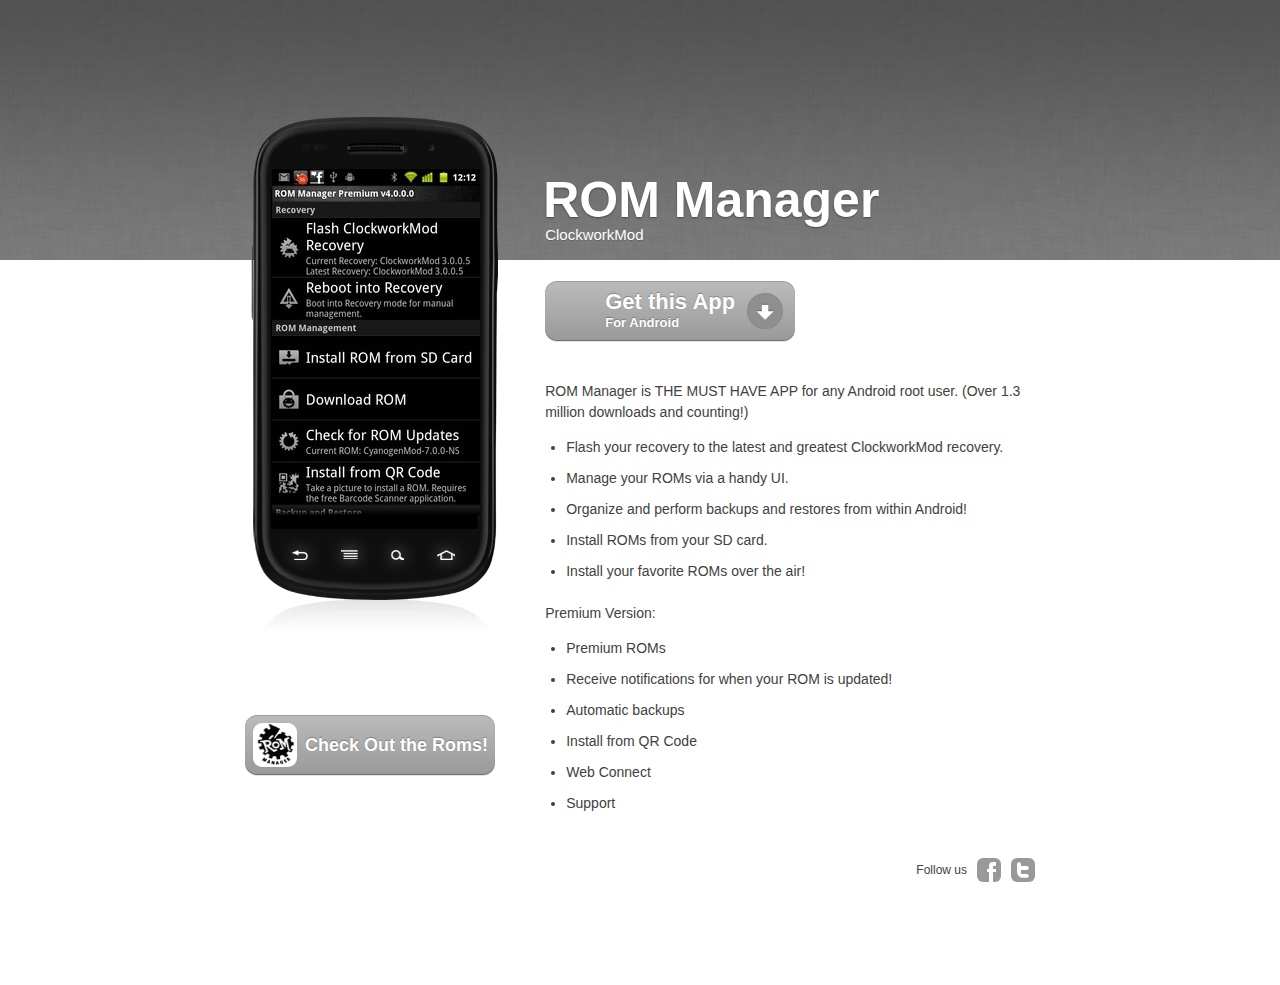
<file: index.html>
<!DOCTYPE html>
<html>
<head>
<meta http-equiv="content-type" content="text/html; charset=UTF-8">
<title>ROM Manager</title>
<meta name="description" content="">
<link rel="icon" type="image/png" href="http://d2rfichhc2fb9n.cloudfront.net/image/1/resize@w=48,h=48;output@png/adn-user-assets/assets/app/45/50/00/4550000000000000.jpg">
<link rel="stylesheet" href="rommanager_files/NLwyMQfUcvJLT1r70P2u22ptNy0_g.css" type="text/css" class="ac-css-mondrian">
<style type="text/css" media="screen" class="theme-bundle-override">
.wrapper .app-name h1,.wrapper .app-name h2 {
  font-family: Helvetica;
}
.wrapper .header {
  background-color: #414141;
}
.wrapper .app-description a,.wrapper .app-whats-new a,.wrapper .footer a {
  color: #333;
}

.wrapper {
  font-family: Helvetica;
  color: #414141;
}

.wrapper .app-name h1,.wrapper .app-name h2,.wrapper .app-name h2 a {
  color: #FFF;
}

.wrapper .app-video {
  display: none;
}
.wrapper .app-description,.wrapper .app-whats-new {
  font-size: 14px;
}
.wrapper .app-price-tag {
  background-color: #78A24F;
}
.wrapper .app-name h1 {
  font-size: 50px;
}
.app-icon {
  background-image: url(http://d2rfichhc2fb9n.cloudfront.net/image/1/resize@w=82,h=82;output@png/adn-user-assets/assets/app/45/50/00/4550000000000000.jpg);
  -moz-box-shadow: none;
  -webkit-box-shadow: none;
}
.app-download-app-icon {
  background-image: url(http://d2rfichhc2fb9n.cloudfront.net/image/1/resize@w=44,h=44;output@png/adn-user-assets/assets/app/45/50/00/4550000000000000.jpg);
  -moz-box-shadow: none;
  -webkit-box-shadow: none;
}
.toRomList {
  background-image: url(64.png);
  -moz-box-shadow: none;
  -webkit-box-shadow: none;
}

.app-icon-share {
  background-image: url(http://d2rfichhc2fb9n.cloudfront.net/image/1/resize@w=44,h=44;output@png/adn-user-assets/assets/app/45/50/00/4550000000000000.jpg);
  -moz-box-shadow: none;
  -webkit-box-shadow: none;
}
.module-app_logo {
  display: none;
}

</style>
<script type="text/javascript">
var page_context = {
    "is_authenticated": false,
    "timestamp": 1310670860000,
    "is_staff": false,
    "app_id": 434,
    "readyView": ["enable_sharing_widget", "enable_carousel", "forms"]
};
</script>
</head>
<body>
  <div class="wrapper" data-dirty="false">
    <div class="header wrapper-color">
      <div class="app-info-box inner">
        <div class="app-name"><h1 class=" ">ROM Manager</h1>
          <div class="app-dev-homepage ">
            <h2><a href="https://market.android.com/developer?pub=ClockworkMod">ClockworkMod</a>
            </h2>
          </div>
        </div>
      </div>
    </div>
    <div class="body inner clearfix">
      <div class="right-column">
        <div class="app-download-link-wrapper clearfix">
          <div class="btnx">
            <a class="show_available_platforms show_app_icon medium light" target="_blank" href="https://market.android.com/details?id=com.koushikdutta.rommanager.license&referrer=app.net,1,EjgxfDEzMTA2NzA4NjB8dXVGTUppSDR4OUdCU1NDaXFSMzlDeEpmUVlJS3pzQnlENnJhUE5wQ0s2axojY29tLmtvdXNoaWtkdXR0YS5yb21tYW5hZ2VyLmxpY2Vuc2VQp-SC05Im;3YGmzps5BOj5R-kT47YpWr3-wR4">
              <span class="app-download-app-icon "></span>
              <span class="app-download-text" style="width:134px">
                <span class="top-line-text">Get this App</span>
                <span class="bottom-line-text">For Android</span>
              </span>
              <span class="app-download-icon"></span>
            </a>
          </div>
        </div>
        <div class="app-description-container">
          <div class="app-description">
            <p>ROM Manager is THE MUST HAVE APP for any Android root user. (Over 1.3 million downloads and counting!)</p>
            <p></p>
            <p></p>
            <p></p>
            <p></p>
            <ul>
              <p></p>
              <p></p>
              <li>Flash your recovery to the latest and greatest ClockworkMod recovery.</li>
              <p></p>
              <p></p>
              <li>Manage your ROMs via a handy UI.</li>
              <p></p>
              <p></p>
              <li>Organize and perform backups and restores from within Android!</li>
              <p></p>
              <p></p>
              <li>Install ROMs from your SD card.</li>
              <p></p>
              <p></p>
              <li>Install your favorite ROMs over the air!</li>
              <p></p>
              <p></p>
            </ul>
            <p></p>
            <p></p>
            <p></p>
            <p>Premium Version:</p>
            <p></p>
            <p></p>
            <ul>
              <p></p>
              <p></p>
              <li>Premium ROMs</li>
              <p></p>
              <p></p>
              <li>Receive notifications for when your ROM is updated!</li>
              <p></p>
              <p></p>
              <li>Automatic backups</li>
              <p></p>
              <p></p>
              <li>Install from QR Code</li>
              <p></p>
              <p></p>
              <li>Web Connect</li>
              <p></p>
              <p></p>
              <li>Support</li>
              <p></p>
              <p></p>
            </ul>
            <p></p>
          </div>
        </div>
      </div>
      <div class="app-screenshots left-column">
        <div class="screenshot-carousel android-nexus_s-portrait clearfix">
          <div class="carousel-inner clearfix">
            <div class="picture-holder mask clearfix ui-carousel ui-carousel-horizontal ui-carousel-items-auto ui-carousel-rows-1" style="width:208px;height:347px;overflow:hidden;">
              <ul style="width: 1248px; left: -208px;" class="clearfix mask">
                <li class="ui-carousel-cloned">
                  <img src="rommanager_files/screen1.jpg" height="346px" width="208px">
                </li>
                <li>
                  <img src="rommanager_files/screen2.jpg" height="346px" width="208px">
                </li>
                <li>
                  <img src="rommanager_files/screen3.jpg" height="346px" width="208px">
                </li>
                <li>
                  <img src="rommanager_files/screen1.jpg" height="346px" width="208px">
                </li>
                <li class="ui-carousel-cloned">
                  <img src="rommanager_files/screen2.jpg" height="346px" width="208px">
                </li>
                <li class="ui-carousel-cloned">
                  <img src="rommanager_files/screen3.jpg" height="346px" width="208px">
                </li>
              </ul>
            </div>
          </div>
        </div>
        <div class="app-icon"></div>
        <div class="btnx">
          <a class="show_available_platforms show_app_icon medium light" target="_blank" href="rommanager.html">
            <span class="toRomList app-download-app-icon "></span>
            <span class="app-download-text"><br>
              <span class="bottom-line-text" style="font-size:18px;width:200px">Check Out the Roms!</span>
            </span>
          </a>
        </div>
      </div>
      <div class="right-column">
          <div class="app-external-links ">
            <ul>
              <li class="follow-us">Follow us</li>
              <li class="app-facebook-badge  "><a href="http://app.net/redirect?dest=facebook&amp;app_id=434" target="_blank">clockworkmod</a>
              </li>
              <li class="app-twitter-badge  ">
                <a href="http://app.net/redirect?dest=twitter&amp;app_id=434" target="_blank">@clockworkmod</a>
              </li>
            </ul>
          </div>
          <div class="app-sharing clearfix"></div>
      </div>
    </div>
  </div>


</div>

<script type="text/javascript" src="rommanager_files/jquery.js"></script>
<script type="text/javascript" src="rommanager_files/jquery-ui.js"></script>
<script type="text/javascript" src="rommanager_files/UShSeV1fC1c96zwZdDIn9Meuats_g.js"></script>
</body>
</html>
</file>
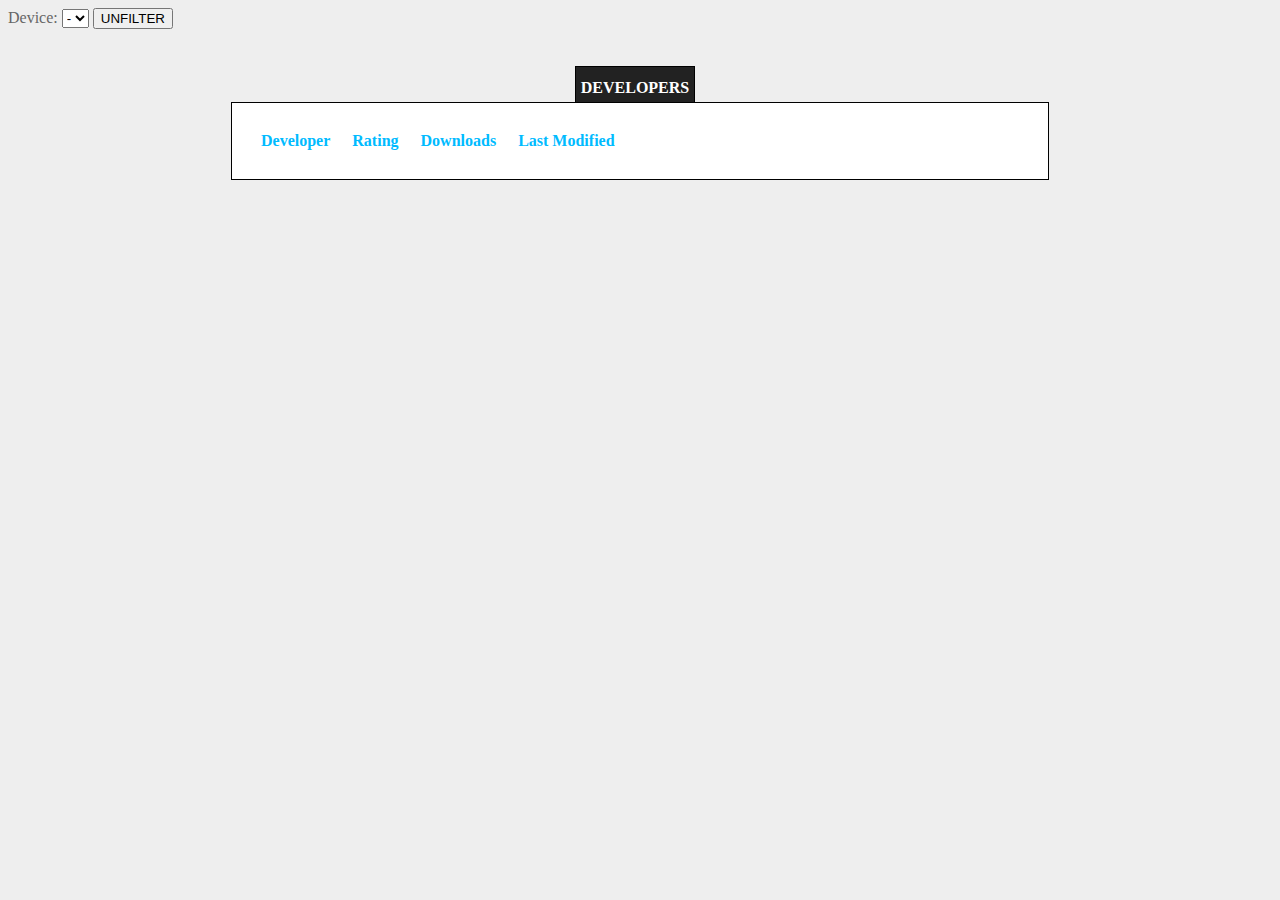
<file: ajaxtest.html>
<html>
<head>
    <title>Roms</title>
    <link rel="stylesheet" type="text/css" href="pagestyle.css" />
    <script src="jquery-1.6.1.min.js" type="text/javascript"></script>
    <script src="jscript2.js" type="text/javascript"></script>
    <script src="sorttable.js" type="text/javascript"></script>
    <!-- jRating -->
    <link rel="stylesheet" href="jRating.jquery.css" type="text/css" />
    <script type="text/javascript" src="jRating.jquery.js"></script>
    
</head>
   

<body>
    Device: <select class = "filter" id = "filter"><option value ="-">-</option></select>
    <input type="button" value = "UNFILTER" class = "allButton">
    
    <ul id = "tabs">
        <li><a id = "devTab" class = "tabItem">DEVELOPERS</a></li>
    </ul>
    
    <div class = "tabContent developers" id = "devListing">
        <table id="devlist" class = "sortable">
            <tr>
                <th><strong><a href="#developers">Developer</a></strong></th>
                <th><strong><a href="#developers">Rating</a></strong></th>
                <th class="sorttable_numeric"><strong><a href="#developers">Downloads</a></strong></th>
                <th><strong><a href="#developers">Last Modified</a></strong></th>
            </tr>
        </table>
    </div>
    
    <div class = "newTab"></div>
</body>
</html>
</file>
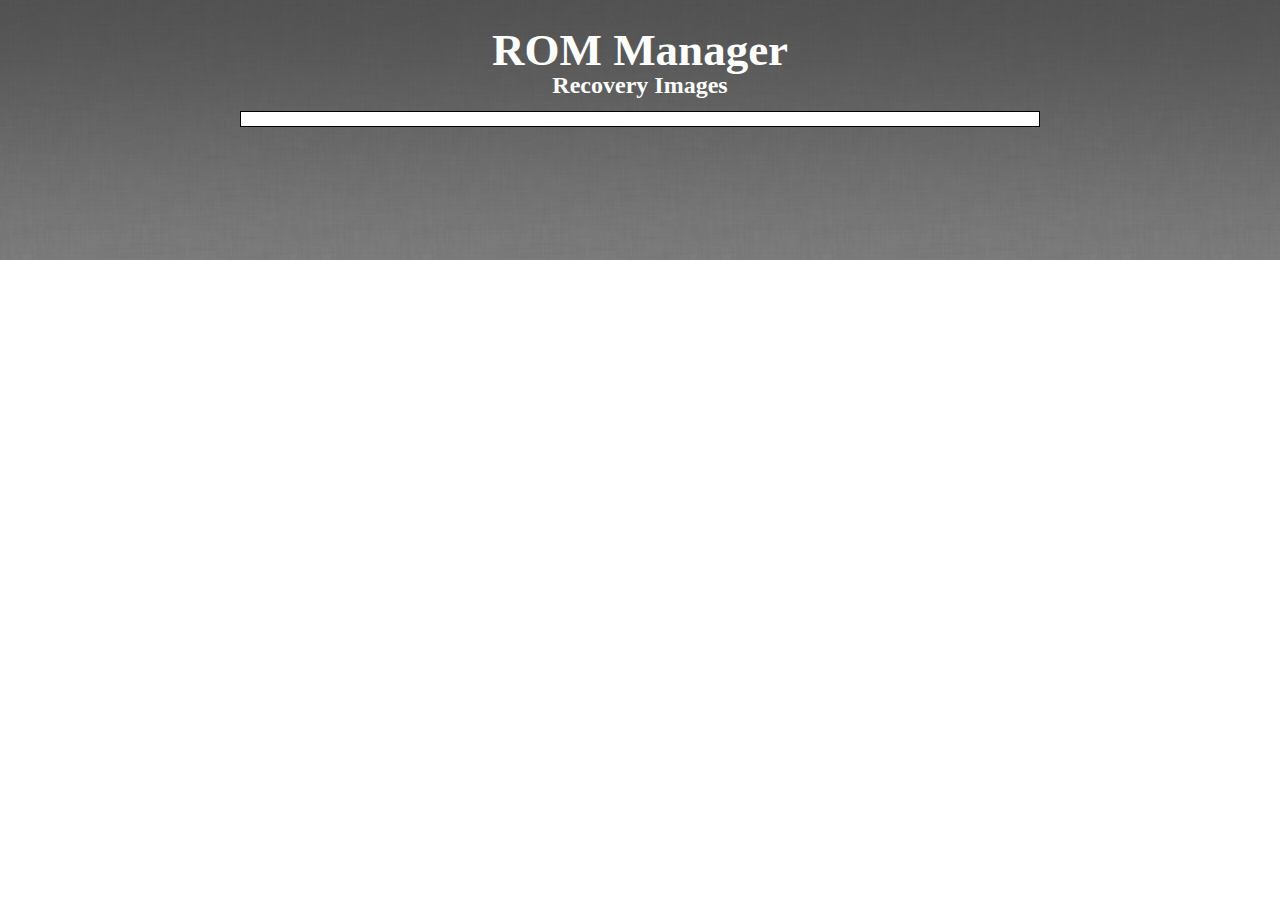
<file: recovery_images.html>
<html>
  <head>
    <title>ROM Manager</title>

    <link rel="stylesheet" href="rommanager_files/NLwyMQfUcvJLT1r70P2u22ptNy0_g.css" type="text/css" class="ac-css-mondrian">
    <style type="text/css" media="screen" class="theme-bundle-override">
    .wrapper .app-name h1,.wrapper .app-name h2 {
      font-family: Helvetica;
    }
    .wrapper .header {
      background-color: #414141;
    }
    .wrapper .app-description a,.wrapper .app-whats-new a,.wrapper .footer a {
      color: #333;
    }

    .wrapper {
      font-family: Helvetica;
      color: #414141;
    }

    .wrapper .app-name h1,.wrapper .app-name h2,.wrapper .app-name h2 a {
      color: #FFF;
    }

    .wrapper .app-video {
      display: none;
    }
    .wrapper .app-description,.wrapper .app-whats-new {
      font-size: 14px;
    }
    .wrapper .app-price-tag {
      background-color: #78A24F;
    }
    .wrapper .app-name h1 {
      font-size: 50px;
    }
    .module-app_logo {
      display: none;
    }

    </style>

    <link rel="stylesheet" type="text/css" href="newstyle.css" />
    <script src="jquery-1.6.1.min.js" type="text/javascript"></script>
    <script src="https://raw.github.com/koush/ROMManagerManifest/gh-pages/sprintf.js" type="text/javascript"></script>
    <script src="https://raw.github.com/koush/ROMManagerManifest/gh-pages/rommanager.js" type="text/javascript"></script>

  </head>
  <body>
    <div class="header wrapper-color">
      <br><br>
      <center>
        <span style="color:#FFF;">
          <span style="font-size:45px;">
            <strong>ROM Manager</strong>
          </span>
          <br>
          <span style="font-size:24px;">
            <strong>Recovery Images</strong>
          </span>
          <br><br>
        </span>
      </center>
      <div class="containAll">
      <div class = "tabContent rommanagermanifest"></div>
      </div>
    </div>
  </body>
</html>
</file>
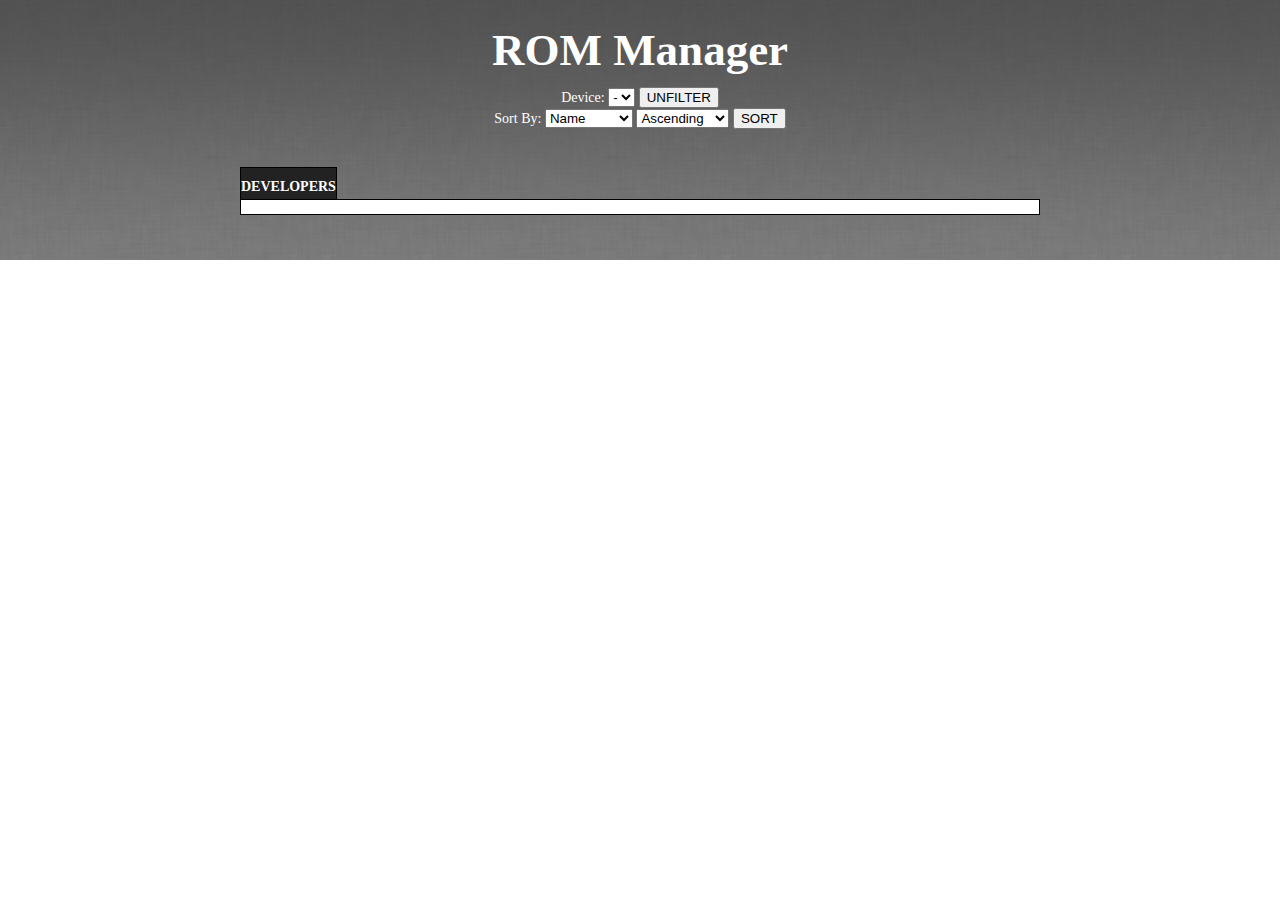
<file: rommanager.html>
<html>
  <head>
    <title>ROM Manager</title>

    <link rel="stylesheet" href="rommanager_files/NLwyMQfUcvJLT1r70P2u22ptNy0_g.css" type="text/css" class="ac-css-mondrian">
    <style type="text/css" media="screen" class="theme-bundle-override">
    .wrapper .app-name h1,.wrapper .app-name h2 {
      font-family: Helvetica;
    }
    .wrapper .header {
      background-color: #414141;
    }
    .wrapper .app-description a,.wrapper .app-whats-new a,.wrapper .footer a {
      color: #333;
    }

    .wrapper {
      font-family: Helvetica;
      color: #414141;
    }

    .wrapper .app-name h1,.wrapper .app-name h2,.wrapper .app-name h2 a {
      color: #FFF;
    }

    .wrapper .app-video {
      display: none;
    }
    .wrapper .app-description,.wrapper .app-whats-new {
      font-size: 14px;
    }
    .wrapper .app-price-tag {
      background-color: #78A24F;
    }
    .wrapper .app-name h1 {
      font-size: 50px;
    }
    .app-icon {
      background-image: url(http://d2rfichhc2fb9n.cloudfront.net/image/1/resize@w=82,h=82;output@png/adn-user-assets/assets/app/45/50/00/4550000000000000.jpg);
      -moz-box-shadow: none;
      -webkit-box-shadow: none;
    }
    .app-download-app-icon {
      background-image: url(http://d2rfichhc2fb9n.cloudfront.net/image/1/resize@w=44,h=44;output@png/adn-user-assets/assets/app/45/50/00/4550000000000000.jpg);
      -moz-box-shadow: none;
      -webkit-box-shadow: none;
    }
    .app-icon-share {
      background-image: url(http://d2rfichhc2fb9n.cloudfront.net/image/1/resize@w=44,h=44;output@png/adn-user-assets/assets/app/45/50/00/4550000000000000.jpg);
      -moz-box-shadow: none;
      -webkit-box-shadow: none;
    }
    .module-app_logo {
      display: none;
    }

    </style>

    <link rel="stylesheet" type="text/css" href="newstyle.css" />
    <script src="jquery-1.6.1.min.js" type="text/javascript"></script>
    <script src="jscript.js" type="text/javascript"></script>
    <!-- jRating -->
    <link rel="stylesheet" href="jRating.jquery.css" type="text/css" />
    <script type="text/javascript" src="jRating.jquery.js"></script>
  </head>
  <body>
    <div class="header wrapper-color">
      <br><br>
      <center>
        <span style="color:#FFF;">
          <span style="font-size:45px;">
            <strong>ROM Manager</strong>
          </span>
          <br><br>
          Device: 
          <select class = "filter" id = "filter">
            <option value ="-">-</option>
          </select>
          <input type="button" value = "UNFILTER" class = "allButton">
          <br>
          Sort By:
          <select class = "sorty" id = "sorty">
              <option value ="name">Name</option>
              <option value ="rating">Rating</option>
              <option value ="downloads">Downloads</option>
              <option value ="date">Updated</option>
          </select>
          <select class = "sorty" id = "updown">
              <option value ="0">Ascending</option>
              <option value ="1">Descending</option>
          </select>
          <input type="button" value = "SORT" class = "sortButton">
        </span>
      </center>
      <div class="containAll">
        <ul id = "tabs">
          <li><a id = "devTab" class = "tabItem" href="#developers">DEVELOPERS</a></li>
        </ul>

        <div class = "tabContent developers" id = "devListing"></div>
        <div class = "newTab"></div>
        </div>
      </div>

  </body>
</html>
</file>
<file: rommanager_files/NLwyMQfUcvJLT1r70P2u22ptNy0_g.css>
html, body, div, span, object, iframe, h1, h2, h3, h4, h5, h6, p, blockquote, pre, a, abbr, acronym, address, code, sup, del, dfn, em, img, q, dl, dt, dd, ol, ul, li, fieldset, form, label, legend, table, caption, tbody, tfoot, thead, tr, th{
    border: 0 none;
    font-family: inherit;
    font-size: 100%;
    font-style: inherit;
    font-weight: inherit;
    margin: 0;
    padding: 0;
    vertical-align: baseline;
}



article,aside,details,figcaption,figure,footer,header,hgroup,menu,nav,section {
display: block
}
body {
line-height: 1;
font-size: 14px
}
ol,ul {
list-style: none
}
blockquote,q {
quotes: none
}
blockquote:before,blockquote:after,q:before,q:after {
content: '';
content: none
}
table {
border-collapse: collapse;
border-spacing: 0
}
.ui-helper-hidden {
display: none
}
.ui-helper-hidden-accessible {
position: absolute !important;
clip: rect(1px 1px 1px 1px);
clip: rect(1px, 1px, 1px, 1px)
}
.ui-helper-reset {
margin: 0;
padding: 0;
border: 0;
outline: 0;
line-height: 1.3;
text-decoration: none;
font-size: 100%;
list-style: none
}
.ui-helper-clearfix:after {
content: ".";
display: block;
height: 0;
clear: both;
visibility: hidden
}
.ui-helper-clearfix {
display: inline-block
}
* html .ui-helper-clearfix {
height: 1%
}
.ui-helper-clearfix {
display: block
}
.ui-helper-zfix {
width: 100%;
height: 100%;
top: 0;
left: 0;
position: absolute;
opacity: 0;
filter: Alpha(Opacity=0)
}
.ui-state-disabled {
cursor: default !important
}
.ui-icon {
display: block;
text-indent: -99999px;
overflow: hidden;
background-repeat: no-repeat
}
.ui-widget-overlay {
position: absolute;
top: 0;
left: 0;
width: 100%;
height: 100%
}
.ui-widget {
font-size: 1.1em
}
.ui-widget .ui-widget {
font-size: 1em
}
.ui-widget input,.ui-widget select,.ui-widget textarea,.ui-widget button {
font-size: 1em
}

.ui-state-highlight a,.ui-widget-content .ui-state-highlight a,.ui-widget-header .ui-state-highlight a {
color: #363636
}

.ui-state-error a,.ui-widget-content .ui-state-error a,.ui-widget-header .ui-state-error a {
color: #ffffff
}
.ui-state-error-text,.ui-widget-content .ui-state-error-text,.ui-widget-header .ui-state-error-text {
color: #ffffff
}
.ui-priority-primary,.ui-widget-content .ui-priority-primary,.ui-widget-header .ui-priority-primary {
font-weight: bold
}
.ui-priority-secondary,.ui-widget-content .ui-priority-secondary,.ui-widget-header .ui-priority-secondary {
opacity: .7;
filter: Alpha(Opacity=70);
font-weight: normal
}
.ui-state-disabled,.ui-widget-content .ui-state-disabled,.ui-widget-header .ui-state-disabled {
opacity: .35;
filter: Alpha(Opacity=35);
background-image: none
}

.ui-icon-carat-1-n {
background-position: 0 0
}
.ui-icon-carat-1-ne {
background-position: -16px 0
}
.ui-icon-carat-1-e {
background-position: -32px 0
}
.ui-icon-carat-1-se {
background-position: -48px 0
}
.ui-icon-carat-1-s {
background-position: -64px 0
}
.ui-icon-carat-1-sw {
background-position: -80px 0
}
.ui-icon-carat-1-w {
background-position: -96px 0
}
.ui-icon-carat-1-nw {
background-position: -112px 0
}
.ui-icon-carat-2-n-s {
background-position: -128px 0
}
.ui-icon-carat-2-e-w {
background-position: -144px 0
}
.ui-icon-triangle-1-n {
background-position: 0 -16px
}
.ui-icon-triangle-1-ne {
background-position: -16px -16px
}
.ui-icon-triangle-1-e {
background-position: -32px -16px
}
.ui-icon-triangle-1-se {
background-position: -48px -16px
}
.ui-icon-triangle-1-s {
background-position: -64px -16px
}
.ui-icon-triangle-1-sw {
background-position: -80px -16px
}
.ui-icon-triangle-1-w {
background-position: -96px -16px
}
.ui-icon-triangle-1-nw {
background-position: -112px -16px
}
.ui-icon-triangle-2-n-s {
background-position: -128px -16px
}
.ui-icon-triangle-2-e-w {
background-position: -144px -16px
}
.ui-icon-arrow-1-n {
background-position: 0 -32px
}
.ui-icon-arrow-1-ne {
background-position: -16px -32px
}
.ui-icon-arrow-1-e {
background-position: -32px -32px
}
.ui-icon-arrow-1-se {
background-position: -48px -32px
}
.ui-icon-arrow-1-s {
background-position: -64px -32px
}
.ui-icon-arrow-1-sw {
background-position: -80px -32px
}
.ui-icon-arrow-1-w {
background-position: -96px -32px
}
.ui-icon-arrow-1-nw {
background-position: -112px -32px
}
.ui-icon-arrow-2-n-s {
background-position: -128px -32px
}
.ui-icon-arrow-2-ne-sw {
background-position: -144px -32px
}
.ui-icon-arrow-2-e-w {
background-position: -160px -32px
}
.ui-icon-arrow-2-se-nw {
background-position: -176px -32px
}
.ui-icon-arrowstop-1-n {
background-position: -192px -32px
}
.ui-icon-arrowstop-1-e {
background-position: -208px -32px
}
.ui-icon-arrowstop-1-s {
background-position: -224px -32px
}
.ui-icon-arrowstop-1-w {
background-position: -240px -32px
}
.ui-icon-arrowthick-1-n {
background-position: 0 -48px
}
.ui-icon-arrowthick-1-ne {
background-position: -16px -48px
}
.ui-icon-arrowthick-1-e {
background-position: -32px -48px
}
.ui-icon-arrowthick-1-se {
background-position: -48px -48px
}
.ui-icon-arrowthick-1-s {
background-position: -64px -48px
}
.ui-icon-arrowthick-1-sw {
background-position: -80px -48px
}
.ui-icon-arrowthick-1-w {
background-position: -96px -48px
}
.ui-icon-arrowthick-1-nw {
background-position: -112px -48px
}
.ui-icon-arrowthick-2-n-s {
background-position: -128px -48px
}
.ui-icon-arrowthick-2-ne-sw {
background-position: -144px -48px
}
.ui-icon-arrowthick-2-e-w {
background-position: -160px -48px
}
.ui-icon-arrowthick-2-se-nw {
background-position: -176px -48px
}
.ui-icon-arrowthickstop-1-n {
background-position: -192px -48px
}
.ui-icon-arrowthickstop-1-e {
background-position: -208px -48px
}
.ui-icon-arrowthickstop-1-s {
background-position: -224px -48px
}
.ui-icon-arrowthickstop-1-w {
background-position: -240px -48px
}
.ui-icon-arrowreturnthick-1-w {
background-position: 0 -64px
}
.ui-icon-arrowreturnthick-1-n {
background-position: -16px -64px
}
.ui-icon-arrowreturnthick-1-e {
background-position: -32px -64px
}
.ui-icon-arrowreturnthick-1-s {
background-position: -48px -64px
}
.ui-icon-arrowreturn-1-w {
background-position: -64px -64px
}
.ui-icon-arrowreturn-1-n {
background-position: -80px -64px
}
.ui-icon-arrowreturn-1-e {
background-position: -96px -64px
}
.ui-icon-arrowreturn-1-s {
background-position: -112px -64px
}
.ui-icon-arrowrefresh-1-w {
background-position: -128px -64px
}
.ui-icon-arrowrefresh-1-n {
background-position: -144px -64px
}
.ui-icon-arrowrefresh-1-e {
background-position: -160px -64px
}
.ui-icon-arrowrefresh-1-s {
background-position: -176px -64px
}
.ui-icon-arrow-4 {
background-position: 0 -80px
}
.ui-icon-arrow-4-diag {
background-position: -16px -80px
}
.ui-icon-extlink {
background-position: -32px -80px
}
.ui-icon-newwin {
background-position: -48px -80px
}
.ui-icon-refresh {
background-position: -64px -80px
}
.ui-icon-shuffle {
background-position: -80px -80px
}
.ui-icon-transfer-e-w {
background-position: -96px -80px
}
.ui-icon-transferthick-e-w {
background-position: -112px -80px
}
.ui-icon-folder-collapsed {
background-position: 0 -96px
}
.ui-icon-folder-open {
background-position: -16px -96px
}
.ui-icon-document {
background-position: -32px -96px
}
.ui-icon-document-b {
background-position: -48px -96px
}
.ui-icon-note {
background-position: -64px -96px
}
.ui-icon-mail-closed {
background-position: -80px -96px
}
.ui-icon-mail-open {
background-position: -96px -96px
}
.ui-icon-suitcase {
background-position: -112px -96px
}
.ui-icon-comment {
background-position: -128px -96px
}
.ui-icon-person {
background-position: -144px -96px
}
.ui-icon-print {
background-position: -160px -96px
}
.ui-icon-trash {
background-position: -176px -96px
}
.ui-icon-locked {
background-position: -192px -96px
}
.ui-icon-unlocked {
background-position: -208px -96px
}
.ui-icon-bookmark {
background-position: -224px -96px
}
.ui-icon-tag {
background-position: -240px -96px
}
.ui-icon-home {
background-position: 0 -112px
}
.ui-icon-flag {
background-position: -16px -112px
}
.ui-icon-calendar {
background-position: -32px -112px
}
.ui-icon-cart {
background-position: -48px -112px
}
.ui-icon-pencil {
background-position: -64px -112px
}
.ui-icon-clock {
background-position: -80px -112px
}
.ui-icon-disk {
background-position: -96px -112px
}
.ui-icon-calculator {
background-position: -112px -112px
}
.ui-icon-zoomin {
background-position: -128px -112px
}
.ui-icon-zoomout {
background-position: -144px -112px
}
.ui-icon-search {
background-position: -160px -112px
}
.ui-icon-wrench {
background-position: -176px -112px
}
.ui-icon-gear {
background-position: -192px -112px
}
.ui-icon-heart {
background-position: -208px -112px
}
.ui-icon-star {
background-position: -224px -112px
}
.ui-icon-link {
background-position: -240px -112px
}
.ui-icon-cancel {
background-position: 0 -128px
}
.ui-icon-plus {
background-position: -16px -128px
}
.ui-icon-plusthick {
background-position: -32px -128px
}
.ui-icon-minus {
background-position: -48px -128px
}
.ui-icon-minusthick {
background-position: -64px -128px
}
.ui-icon-close {
background-position: -80px -128px
}
.ui-icon-closethick {
background-position: -96px -128px
}
.ui-icon-key {
background-position: -112px -128px
}
.ui-icon-lightbulb {
background-position: -128px -128px
}
.ui-icon-scissors {
background-position: -144px -128px
}
.ui-icon-clipboard {
background-position: -160px -128px
}
.ui-icon-copy {
background-position: -176px -128px
}
.ui-icon-contact {
background-position: -192px -128px
}
.ui-icon-image {
background-position: -208px -128px
}
.ui-icon-video {
background-position: -224px -128px
}
.ui-icon-script {
background-position: -240px -128px
}
.ui-icon-alert {
background-position: 0 -144px
}
.ui-icon-info {
background-position: -16px -144px
}
.ui-icon-notice {
background-position: -32px -144px
}
.ui-icon-help {
background-position: -48px -144px
}
.ui-icon-check {
background-position: -64px -144px
}
.ui-icon-bullet {
background-position: -80px -144px
}
.ui-icon-radio-off {
background-position: -96px -144px
}
.ui-icon-radio-on {
background-position: -112px -144px
}
.ui-icon-pin-w {
background-position: -128px -144px
}
.ui-icon-pin-s {
background-position: -144px -144px
}
.ui-icon-play {
background-position: 0 -160px
}
.ui-icon-pause {
background-position: -16px -160px
}
.ui-icon-seek-next {
background-position: -32px -160px
}
.ui-icon-seek-prev {
background-position: -48px -160px
}
.ui-icon-seek-end {
background-position: -64px -160px
}
.ui-icon-seek-start {
background-position: -80px -160px
}
.ui-icon-seek-first {
background-position: -80px -160px
}
.ui-icon-stop {
background-position: -96px -160px
}
.ui-icon-eject {
background-position: -112px -160px
}
.ui-icon-volume-off {
background-position: -128px -160px
}
.ui-icon-volume-on {
background-position: -144px -160px
}
.ui-icon-power {
background-position: 0 -176px
}
.ui-icon-signal-diag {
background-position: -16px -176px
}
.ui-icon-signal {
background-position: -32px -176px
}
.ui-icon-battery-0 {
background-position: -48px -176px
}
.ui-icon-battery-1 {
background-position: -64px -176px
}
.ui-icon-battery-2 {
background-position: -80px -176px
}
.ui-icon-battery-3 {
background-position: -96px -176px
}
.ui-icon-circle-plus {
background-position: 0 -192px
}
.ui-icon-circle-minus {
background-position: -16px -192px
}
.ui-icon-circle-close {
background-position: -32px -192px
}
.ui-icon-circle-triangle-e {
background-position: -48px -192px
}
.ui-icon-circle-triangle-s {
background-position: -64px -192px
}
.ui-icon-circle-triangle-w {
background-position: -80px -192px
}
.ui-icon-circle-triangle-n {
background-position: -96px -192px
}
.ui-icon-circle-arrow-e {
background-position: -112px -192px
}
.ui-icon-circle-arrow-s {
background-position: -128px -192px
}
.ui-icon-circle-arrow-w {
background-position: -144px -192px
}
.ui-icon-circle-arrow-n {
background-position: -160px -192px
}
.ui-icon-circle-zoomin {
background-position: -176px -192px
}
.ui-icon-circle-zoomout {
background-position: -192px -192px
}
.ui-icon-circle-check {
background-position: -208px -192px
}
.ui-icon-circlesmall-plus {
background-position: 0 -208px
}
.ui-icon-circlesmall-minus {
background-position: -16px -208px
}
.ui-icon-circlesmall-close {
background-position: -32px -208px
}
.ui-icon-squaresmall-plus {
background-position: -48px -208px
}
.ui-icon-squaresmall-minus {
background-position: -64px -208px
}
.ui-icon-squaresmall-close {
background-position: -80px -208px
}
.ui-icon-grip-dotted-vertical {
background-position: 0 -224px
}
.ui-icon-grip-dotted-horizontal {
background-position: -16px -224px
}
.ui-icon-grip-solid-vertical {
background-position: -32px -224px
}
.ui-icon-grip-solid-horizontal {
background-position: -48px -224px
}
.ui-icon-gripsmall-diagonal-se {
background-position: -64px -224px
}
.ui-icon-grip-diagonal-se {
background-position: -80px -224px
}
.ui-widget-overlay {
background: #000;
opacity: .80;
filter: Alpha(Opacity=80)
}

.ui-resizable {
position: relative
}
.ui-resizable-handle {
position: absolute;
font-size: 0.1px;
z-index: 99999;
display: block
}
.ui-resizable-disabled .ui-resizable-handle,.ui-resizable-autohide .ui-resizable-handle {
display: none
}
.ui-resizable-n {
cursor: n-resize;
height: 7px;
width: 100%;
top: -5px;
left: 0
}
.ui-resizable-s {
cursor: s-resize;
height: 7px;
width: 100%;
bottom: -5px;
left: 0
}
.ui-resizable-e {
cursor: e-resize;
width: 7px;
right: -5px;
top: 0;
height: 100%
}
.ui-resizable-w {
cursor: w-resize;
width: 7px;
left: -5px;
top: 0;
height: 100%
}
.ui-resizable-se {
cursor: se-resize;
width: 12px;
height: 12px;
right: 1px;
bottom: 1px
}
.ui-resizable-sw {
cursor: sw-resize;
width: 9px;
height: 9px;
left: -5px;
bottom: -5px
}
.ui-resizable-nw {
cursor: nw-resize;
width: 9px;
height: 9px;
left: -5px;
top: -5px
}
.ui-resizable-ne {
cursor: ne-resize;
width: 9px;
height: 9px;
right: -5px;
top: -5px
}
.ui-selectable-helper {
position: absolute;
z-index: 100;
border: 1px dotted black
}
.ui-accordion {
width: 100%
}
.ui-accordion .ui-accordion-header {
cursor: pointer;
position: relative;
margin-top: 1px;
zoom: 1
}
.ui-accordion .ui-accordion-li-fix {
display: inline
}
.ui-accordion .ui-accordion-header-active {
border-bottom: 0 !important
}
.ui-accordion .ui-accordion-header a {
display: block;
font-size: 1em;
padding: .5em .5em .5em .7em
}
.ui-accordion-icons .ui-accordion-header a {
padding-left: 2.2em
}
.ui-accordion .ui-accordion-header .ui-icon {
position: absolute;
left: .5em;
top: 50%;
margin-top: -8px
}
.ui-accordion .ui-accordion-content {
padding: 1em 2.2em;
border-top: 0;
margin-top: -2px;
position: relative;
top: 1px;
margin-bottom: 2px;
overflow: auto;
display: none;
zoom: 1
}
.ui-accordion .ui-accordion-content-active {
display: block
}
.ui-autocomplete {
position: absolute;
cursor: default
}
* html .ui-autocomplete {
width: 1px
}
.ui-menu {
list-style: none;
padding: 2px;
margin: 0;
display: block;
float: left
}
.ui-menu .ui-menu {
margin-top: -3px
}
.ui-menu .ui-menu-item {
margin: 0;
padding: 0;
zoom: 1;
float: left;
clear: left;
width: 100%
}
.ui-menu .ui-menu-item a {
text-decoration: none;
display: block;
padding: .2em .4em;
line-height: 1.5;
zoom: 1
}
.ui-menu .ui-menu-item a.ui-state-hover,.ui-menu .ui-menu-item a.ui-state-active {
font-weight: normal;
margin: -1px
}
.ui-button {
display: inline-block;
position: relative;
padding: 0;
margin-right: .1em;
text-decoration: none !important;
cursor: pointer;
text-align: center;
zoom: 1;
overflow: visible
}
.ui-button-icon-only {
width: 2.2em
}
button.ui-button-icon-only {
width: 2.4em
}
.ui-button-icons-only {
width: 3.4em
}
button.ui-button-icons-only {
width: 3.7em
}
.ui-button .ui-button-text {
display: block;
line-height: 1.4
}
.ui-button-text-only .ui-button-text {
padding: .4em 1em
}
.ui-button-icon-only .ui-button-text,.ui-button-icons-only .ui-button-text {
padding: .4em;
text-indent: -9999999px
}
.ui-button-text-icon-primary .ui-button-text,.ui-button-text-icons .ui-button-text {
padding: .4em 1em .4em 2.1em
}
.ui-button-text-icon-secondary .ui-button-text,.ui-button-text-icons .ui-button-text {
padding: .4em 2.1em .4em 1em
}
.ui-button-text-icons .ui-button-text {
padding-left: 2.1em;
padding-right: 2.1em
}
input.ui-button {
padding: .4em 1em
}
.ui-button-icon-only .ui-icon,.ui-button-text-icon-primary .ui-icon,.ui-button-text-icon-secondary .ui-icon,.ui-button-text-icons .ui-icon,.ui-button-icons-only .ui-icon {
position: absolute;
top: 50%;
margin-top: -8px
}
.ui-button-icon-only .ui-icon {
left: 50%;
margin-left: -8px
}
.ui-button-text-icon-primary .ui-button-icon-primary,.ui-button-text-icons .ui-button-icon-primary,.ui-button-icons-only .ui-button-icon-primary {
left: .5em
}
.ui-button-text-icon-secondary .ui-button-icon-secondary,.ui-button-text-icons .ui-button-icon-secondary,.ui-button-icons-only .ui-button-icon-secondary {
right: .5em
}
.ui-button-text-icons .ui-button-icon-secondary,.ui-button-icons-only .ui-button-icon-secondary {
right: .5em
}
.ui-buttonset {
margin-right: 7px
}
.ui-buttonset .ui-button {
margin-left: 0;
margin-right: -0.3em
}
button.ui-button::-moz-focus-inner {
border: 0;
padding: 0
}
.ui-dialog {
position: absolute;
width: 600px;
overflow: hidden;
padding: .5em;
background-color: rgba(0, 0, 0, 0.2);
-webkit-border-radius: 6px;
-moz-border-radius: 6px;
-o-border-radius: 6px;
-ms-border-radius: 6px;
-khtml-border-radius: 6px;
border-radius: 6px
}
.ui-dialog .ui-dialog-titlebar {
padding: 0.7em 0.7em 0.4em;
position: relative;
text-shadow: 0 1px #e0e0e0;
font-family: "Helvetica Neue", Helvetica, Arial, sans-serif;
-moz-box-shadow: inset 0 1px 0 #dddddd, inset 0 -1px 0 #adadad, 0 1px 0 rgba(100, 100, 100, 0.1);
-webkit-box-shadow: inset 0 1px 0 #dddddd, inset 0 -1px 0 #adadad, 0 1px 0 rgba(100, 100, 100, 0.1);
background-color: #ddd;
background-image: -webkit-gradient(linear, 0% 0%, 0% 100%, color-stop(0%, #eeeeee), color-stop(100%, #cccccc));
background-image: -moz-linear-gradient(top, #eeeeee 0%, #cccccc 100%);
background-image: linear-gradient(top, #eeeeee 0%, #cccccc 100%);
-webkit-border-top-left-radius: 6px;
-webkit-border-top-right-radius: 6px;
-moz-border-radius-topleft: 6px;
-moz-border-radius-topright: 6px;
-o-border-radius-topleft: 6px;
-o-border-radius-topright: 6px;
-ms-border-radius-topleft: 6px;
-ms-border-radius-topright: 6px;
-khtml-border-radius-topleft: 6px;
-khtml-border-radius-topright: 6px;
border-top-left-radius: 6px;
border-top-right-radius: 6px
}
.ui-dialog .ui-dialog-title {
float: left;
margin: .1em 16px .1em 0
}
.ui-dialog .ui-dialog-titlebar-close {
position: absolute;
right: .3em;
top: 50%;
width: 19px;
margin: -10px 0 0 0;
padding: 1px;
height: 18px
}
.ui-dialog .ui-dialog-content {
position: relative;
border: 0;
padding: .5em 1em;
background: #fff;
overflow: auto;
zoom: 1;
-webkit-border-bottom-left-radius: 12px;
-webkit-border-bottom-right-radius: 12px;
-moz-border-radius-bottomleft: 12px;
-moz-border-radius-bottomright: 12px;
-o-border-radius-bottomleft: 12px;
-o-border-radius-bottomright: 12px;
-ms-border-radius-bottomleft: 12px;
-ms-border-radius-bottomright: 12px;
-khtml-border-radius-bottomleft: 12px;
-khtml-border-radius-bottomright: 12px;
border-bottom-left-radius: 12px;
border-bottom-right-radius: 12px
}
.ui-dialog .ui-dialog-buttonpane {
text-align: left;
border-width: 1px 0 0 0;
background-image: none;
margin: .5em 0 0 0;
padding: .3em 1em .5em .4em
}
.ui-dialog .ui-dialog-buttonpane .ui-dialog-buttonset {
float: right
}
.ui-dialog .ui-dialog-buttonpane button {
margin: .5em .4em .5em 0;
cursor: pointer
}
.ui-dialog .ui-resizable-se {
width: 14px;
height: 14px;
right: 3px;
bottom: 3px
}
.ui-draggable .ui-dialog-titlebar {
cursor: move
}
.ui-slider {
position: relative;
text-align: left
}
.ui-slider .ui-slider-handle {
position: absolute;
z-index: 2;
width: 1.2em;
height: 1.2em;
cursor: default
}
.ui-slider .ui-slider-range {
position: absolute;
z-index: 1;
font-size: .7em;
display: block;
border: 0;
background-position: 0 0
}
.ui-slider-horizontal {
height: .8em
}
.ui-slider-horizontal .ui-slider-handle {
top: -0.3em;
margin-left: -0.6em
}
.ui-slider-horizontal .ui-slider-range {
top: 0;
height: 100%
}
.ui-slider-horizontal .ui-slider-range-min {
left: 0
}
.ui-slider-horizontal .ui-slider-range-max {
right: 0
}
.ui-slider-vertical {
width: .8em;
height: 100px
}
.ui-slider-vertical .ui-slider-handle {
left: -0.3em;
margin-left: 0;
margin-bottom: -0.6em
}
.ui-slider-vertical .ui-slider-range {
left: 0;
width: 100%
}
.ui-slider-vertical .ui-slider-range-min {
bottom: 0
}
.ui-slider-vertical .ui-slider-range-max {
top: 0
}
.ui-tabs {
position: relative;
padding: .2em;
zoom: 1
}
.ui-tabs .ui-tabs-nav {
margin: 0;
padding: .2em .2em 0
}
.ui-tabs .ui-tabs-nav li {
list-style: none;
float: left;
position: relative;
top: 1px;
margin: 0 .2em 1px 0;
border-bottom: 0 !important;
padding: 0;
white-space: nowrap
}
.ui-tabs .ui-tabs-nav li a {
float: left;
padding: .5em 1em;
text-decoration: none
}
.ui-tabs .ui-tabs-nav li.ui-tabs-selected {
margin-bottom: 0;
padding-bottom: 1px
}
.ui-tabs .ui-tabs-nav li.ui-tabs-selected a,.ui-tabs .ui-tabs-nav li.ui-state-disabled a,.ui-tabs .ui-tabs-nav li.ui-state-processing a {
cursor: text
}
.ui-tabs .ui-tabs-nav li a,.ui-tabs.ui-tabs-collapsible .ui-tabs-nav li.ui-tabs-selected a {
cursor: pointer
}
.ui-tabs .ui-tabs-hide {
display: none !important
}
.ui-datepicker {
width: 17em;
padding: .2em .2em 0;
display: none
}
.ui-datepicker .ui-datepicker-header {
position: relative;
padding: .2em 0
}
.ui-datepicker .ui-datepicker-prev,.ui-datepicker .ui-datepicker-next {
position: absolute;
top: 2px;
width: 1.8em;
height: 1.8em
}
.ui-datepicker .ui-datepicker-prev-hover,.ui-datepicker .ui-datepicker-next-hover {
top: 1px
}
.ui-datepicker .ui-datepicker-prev {
left: 2px
}
.ui-datepicker .ui-datepicker-next {
right: 2px
}
.ui-datepicker .ui-datepicker-prev-hover {
left: 1px
}
.ui-datepicker .ui-datepicker-next-hover {
right: 1px
}
.ui-datepicker .ui-datepicker-prev span,.ui-datepicker .ui-datepicker-next span {
display: block;
position: absolute;
left: 50%;
margin-left: -8px;
top: 50%;
margin-top: -8px
}
.ui-datepicker .ui-datepicker-title {
margin: 0 2.3em;
line-height: 1.8em;
text-align: center
}
.ui-datepicker .ui-datepicker-title select {
font-size: 1em;
margin: 1px 0
}
.ui-datepicker select.ui-datepicker-month-year {
width: 100%
}
.ui-datepicker select.ui-datepicker-month,.ui-datepicker select.ui-datepicker-year {
width: 49%
}
.ui-datepicker table {
width: 100%;
font-size: .9em;
border-collapse: collapse;
margin: 0 0 .4em
}
.ui-datepicker th {
padding: .7em .3em;
text-align: center;
font-weight: bold;
border: 0
}
.ui-datepicker td {
border: 0;
padding: 1px
}
.ui-datepicker td span,.ui-datepicker td a {
display: block;
padding: .2em;
text-align: right;
text-decoration: none
}
.ui-datepicker .ui-datepicker-buttonpane {
background-image: none;
margin: .7em 0 0 0;
padding: 0 .2em;
border-left: 0;
border-right: 0;
border-bottom: 0
}
.ui-datepicker .ui-datepicker-buttonpane button {
float: right;
margin: .5em .2em .4em;
cursor: pointer;
padding: .2em .6em .3em .6em;
width: auto;
overflow: visible
}
.ui-datepicker .ui-datepicker-buttonpane button.ui-datepicker-current {
float: left
}
.ui-datepicker.ui-datepicker-multi {
width: auto
}
.ui-datepicker-multi .ui-datepicker-group {
float: left
}
.ui-datepicker-multi .ui-datepicker-group table {
width: 95%;
margin: 0 auto .4em
}
.ui-datepicker-multi-2 .ui-datepicker-group {
width: 50%
}
.ui-datepicker-multi-3 .ui-datepicker-group {
width: 33.3%
}
.ui-datepicker-multi-4 .ui-datepicker-group {
width: 25%
}
.ui-datepicker-multi .ui-datepicker-group-last .ui-datepicker-header {
border-left-width: 0
}
.ui-datepicker-multi .ui-datepicker-group-middle .ui-datepicker-header {
border-left-width: 0
}
.ui-datepicker-multi .ui-datepicker-buttonpane {
clear: left
}
.ui-datepicker-row-break {
clear: both;
width: 100%
}
.ui-datepicker-rtl {
direction: rtl
}
.ui-datepicker-rtl .ui-datepicker-prev {
right: 2px;
left: auto
}
.ui-datepicker-rtl .ui-datepicker-next {
left: 2px;
right: auto
}
.ui-datepicker-rtl .ui-datepicker-prev:hover {
right: 1px;
left: auto
}
.ui-datepicker-rtl .ui-datepicker-next:hover {
left: 1px;
right: auto
}
.ui-datepicker-rtl .ui-datepicker-buttonpane {
clear: right
}
.ui-datepicker-rtl .ui-datepicker-buttonpane button {
float: left
}
.ui-datepicker-rtl .ui-datepicker-buttonpane button.ui-datepicker-current {
float: right
}
.ui-datepicker-rtl .ui-datepicker-group {
float: right
}
.ui-datepicker-rtl .ui-datepicker-group-last .ui-datepicker-header {
border-right-width: 0;
border-left-width: 1px
}
.ui-datepicker-rtl .ui-datepicker-group-middle .ui-datepicker-header {
border-right-width: 0;
border-left-width: 1px
}
.ui-datepicker-cover {
display: none;display/**/:block;
position: absolute;
z-index: -1;
filter: mask();
top: -4px;
left: -4px;
width: 200px;
height: 200px
}
.ui-progressbar {
height: 2em;
text-align: left
}
.ui-progressbar .ui-progressbar-value {
margin: -1px;
height: 100%
}
.yui3-g {
letter-spacing: -0.31em;*letter-spacing:normal;
word-spacing: -0.43em
}
.yui3-u,.yui3-u-1,.yui3-u-1-2,.yui3-u-1-3,.yui3-u-2-3,.yui3-u-1-4,.yui3-u-3-4,.yui3-u-1-5,.yui3-u-2-5,.yui3-u-3-5,.yui3-u-4-5,.yui3-u-1-6,.yui3-u-5-6,.yui3-u-1-8,.yui3-u-3-8,.yui3-u-5-8,.yui3-u-7-8,.yui3-u-1-12,.yui3-u-5-12,.yui3-u-7-12,.yui3-u-11-12,.yui3-u-1-24,.yui3-u-5-24,.yui3-u-7-24,.yui3-u-11-24,.yui3-u-13-24,.yui3-u-17-24,.yui3-u-19-24,.yui3-u-23-24 {
display: inline-block;
zoom: 1;*display:inline;
letter-spacing: normal;
word-spacing: normal;
vertical-align: top
}
.yui3-u-1 {
display: block
}
.yui3-u-1-2 {
width: 50%
}
.yui3-u-1-3 {
width: 33.33333%
}
.yui3-u-2-3 {
width: 66.66666%
}
.yui3-u-1-4 {
width: 25%
}
.yui3-u-3-4 {
width: 75%
}
.yui3-u-1-5 {
width: 20%
}
.yui3-u-2-5 {
width: 40%
}
.yui3-u-3-5 {
width: 60%
}
.yui3-u-4-5 {
width: 80%
}
.yui3-u-1-6 {
width: 16.656%
}
.yui3-u-5-6 {
width: 83.33%
}
.yui3-u-1-8 {
width: 12.5%
}
.yui3-u-3-8 {
width: 37.5%
}
.yui3-u-5-8 {
width: 62.5%
}
.yui3-u-7-8 {
width: 87.5%
}
.yui3-u-1-12 {
width: 8.3333%
}
.yui3-u-5-12 {
width: 41.6666%
}
.yui3-u-7-12 {
width: 58.3333%
}
.yui3-u-11-12 {
width: 91.6666%
}
.yui3-u-1-24 {
width: 4.1666%
}
.yui3-u-5-24 {
width: 20.8333%
}
.yui3-u-7-24 {
width: 29.1666%
}
.yui3-u-11-24 {
width: 45.8333%
}
.yui3-u-13-24 {
width: 54.1666%
}
.yui3-u-17-24 {
width: 70.8333%
}
.yui3-u-19-24 {
width: 79.1666%
}
.yui3-u-23-24 {
width: 95.8333%
}
.btnx,.btnx body,.btnx a,.btnx span,.btnx div {
padding: 0;
margin: 0
}
.btnx .app-download-link {
position: relative
}
.btnx .small .app-download-link {
width: 170px;
height: 56px;
display: block;
float: right;
clear: none
}
.btnx .small {
display: inline-block;
text-decoration: none;
width: 188px;
padding: 6px;
height: 24px;
-webkit-border-radius: 6px;
-moz-border-radius: 6px;
-o-border-radius: 6px;
-ms-border-radius: 6px;
-khtml-border-radius: 6px;
border-radius: 6px
}
.btnx .small .app-download-app-icon {
height: 24px;
width: 24px;
margin-right: 2px;
display: block;
float: left;
clear: none;
-moz-background-size: 24px 24px;
-webkit-background-size: 24px 24px;
background-size: 24px 24px;
background-position: center center;
-webkit-border-radius: 6px;
-moz-border-radius: 6px;
-o-border-radius: 6px;
-ms-border-radius: 6px;
-khtml-border-radius: 6px;
border-radius: 6px;
overflow: hidden
}
.btnx .small .app-download-text {
margin-left: 4px;
width: 134px;
height: 24px;
float: left;
clear: none;
color: inherit
}
.btnx .small .app-download-text .top-line-text {
font-size: 19px;
line-height: 24px;
display: block
}
.btnx .small .app-download-text .bottom-line-text {
display: none
}
.btnx .small .app-download-icon {
-webkit-border-radius: 36px;
-moz-border-radius: 36px;
-o-border-radius: 36px;
-ms-border-radius: 36px;
-khtml-border-radius: 36px;
border-radius: 36px;
height: 24px;
width: 24px;
margin: 0;
background-size: 60% auto;
-moz-background-size: 60% auto;
-webkit-background-size: 60% auto
}
.btnx .medium {
display: inline-block;
text-decoration: none;
width: 234px;
padding: 8px;
height: 44px;
-webkit-border-radius: 12px;
-moz-border-radius: 12px;
-o-border-radius: 12px;
-ms-border-radius: 12px;
-khtml-border-radius: 12px;
border-radius: 12px
}
.btnx .app-download-app-icon {
height: 44px;
width: 44px;
margin-right: 4px;
display: block;
float: left;
clear: none;
-moz-background-size: 44px 44px;
-webkit-background-size: 44px 44px;
background-size: 44px 44px;
background-position: center center;
-webkit-border-radius: 9px;
-moz-border-radius: 9px;
-o-border-radius: 9px;
-ms-border-radius: 9px;
-khtml-border-radius: 9px;
border-radius: 9px;
overflow: hidden
}
.btnx .medium .app-download-text {
margin-left: 4px;
}
.btnx .app-download-text {
width: 128px;
height: 44px;
float: left;
clear: none;
color: inherit
}
.btnx .medium .app-download-text .top-line-text {
font-size: 22px
}
.btnx .app-download-text .top-line-text {
margin-top: 8px;
font-size: 21px;
line-height: 26px;
display: block
}
.btnx .show_available_platforms .top-line-text,.btnx .small .top-line-text {
margin-top: 0
}
.btnx .medium .app-download-text .bottom-line-text {
font-size: 13px;
line-height: 16px;
display: block
}
.btnx .medium .app-download-text .bottom-line-text {
font-size: 13px;
line-height: 16px
}
.btnx .medium .app-download-icon {
-webkit-border-radius: 36px;
-moz-border-radius: 36px;
-o-border-radius: 36px;
-ms-border-radius: 36px;
-khtml-border-radius: 36px;
border-radius: 36px
}
.btnx .app-download-link:hover .app-download-text .top-line-text,.btnx .app-download-link:hover .app-download-text .bottom-line-text {
color: #fff
}
.btnx .app-download-icon {
display: block;
height: 36px;
width: 36px;
margin: 4px;
float: right
}
.btnx .light {
font-weight: bold;
text-shadow: 0 0px 1px rgba(0, 0, 0, 0.1), 0 -1px 1px rgba(0, 0, 0, 0.25);
font-family: "Helvetica Neue", Helvetica, Arial, sans-serif;
-webkit-box-shadow: inset 0 0 1px rgba(0, 0, 0, 0.15), inset 0 1px 0 rgba(0, 0, 0, 0.15), inset 0 -1px 0 rgba(0, 0, 0, 0.25), 0 1px 0 0 rgba(0, 0, 0, 0.1);
-moz-box-shadow: inset 0 0 1px rgba(0, 0, 0, 0.15), inset 0 1px 0 rgba(0, 0, 0, 0.15), inset 0 -1px 0 rgba(0, 0, 0, 0.25), 0 1px 0 0 rgba(0, 0, 0, 0.1);
-o-box-shadow: inset 0 0 1px rgba(0, 0, 0, 0.15), inset 0 1px 0 rgba(0, 0, 0, 0.15), inset 0 -1px 0 rgba(0, 0, 0, 0.25), 0 1px 0 0 rgba(0, 0, 0, 0.1);
box-shadow: inset 0 0 1px rgba(0, 0, 0, 0.15), inset 0 1px 0 rgba(0, 0, 0, 0.15), inset 0 -1px 0 rgba(0, 0, 0, 0.25), 0 1px 0 0 rgba(0, 0, 0, 0.1);
background-color: #aaa;
background-image: -webkit-gradient(linear, 0% 0%, 0% 100%, color-stop(0%, #bbbbbb), color-stop(100%, #999999));
background-image: -moz-linear-gradient(top, #bbbbbb 0%, #999999 100%);
background-image: linear-gradient(top, #bbbbbb 0%, #999999 100%)
}
.btnx .light:hover {
-webkit-box-shadow: inset 0 0 1px rgba(0, 0, 0, 0.25), inset 0 1px 0 rgba(0, 0, 0, 0.15), inset 0 -1px 0 rgba(0, 0, 0, 0.25);
-moz-box-shadow: inset 0 0 1px rgba(0, 0, 0, 0.25), inset 0 1px 0 rgba(0, 0, 0, 0.15), inset 0 -1px 0 rgba(0, 0, 0, 0.25);
-o-box-shadow: inset 0 0 1px rgba(0, 0, 0, 0.25), inset 0 1px 0 rgba(0, 0, 0, 0.15), inset 0 -1px 0 rgba(0, 0, 0, 0.25);
box-shadow: inset 0 0 1px rgba(0, 0, 0, 0.25), inset 0 1px 0 rgba(0, 0, 0, 0.15), inset 0 -1px 0 rgba(0, 0, 0, 0.25);
background-image: -webkit-gradient(linear, 0% 0%, 0% 100%, color-stop(0%, #a0a0a0), color-stop(100%, #909090));
background-image: -moz-linear-gradient(top, #a0a0a0 0%, #909090 100%);
background-image: linear-gradient(top, #a0a0a0 0%, #909090 100%)
}
.btnx .light .app-download-text .top-line-text {
color: #fff
}
.btnx .light .app-download-text .bottom-line-text {
color: #fff
}
.btnx .light:hover .app-download-text .top-line-text,.light:hover .app-download-text .bottom-line-text {
color: #fff
}
.btnx .light .app-download-icon {
-webkit-box-shadow: inset 0 0 1px rgba(0, 0, 0, 0.3);
-moz-box-shadow: inset 0 0 1px rgba(0, 0, 0, 0.3);
-o-box-shadow: inset 0 0 1px rgba(0, 0, 0, 0.3);
box-shadow: inset 0 0 1px rgba(0, 0, 0, 0.3);
background: url("dl_arrow.png") no-repeat center center #8f8f8f
}
.btnx .dark {
font-weight: bold;
text-shadow: 0 1px #444;
font-family: "Helvetica Neue", Helvetica, Arial, sans-serif;
-moz-box-shadow: inset 0 1px 0 #666666, inset 0 -1px 0 #444444, 0 1px 0 rgba(0, 0, 0, 0.1);
-webkit-box-shadow: inset 0 1px 0 #666666, inset 0 -1px 0 #444444, 0 1px 0 rgba(0, 0, 0, 0.1);
background-color: #aaa;
background-image: -webkit-gradient(linear, 0% 0%, 0% 100%, color-stop(0%, #777777), color-stop(100%, #555555));
background-image: -moz-linear-gradient(top, #777777 0%, #555555 100%);
background-image: linear-gradient(top, #777777 0%, #555555 100%)
}
.btnx .dark:hover {
-moz-box-shadow: inset 0 1px 0 #555555, inset 0 -1px 0 #333333, 0 1px 0 rgba(0, 0, 0, 0.05);
-webkit-box-shadow: inset 0 1px 0 #555555, inset 0 -1px 0 #333333, 0 1px 0 rgba(0, 0, 0, 0.05);
text-shadow: 0 1px #222;
background-image: -webkit-gradient(linear, 0% 0%, 0% 100%, color-stop(0%, #555555), color-stop(100%, #404040));
background-image: -moz-linear-gradient(top, #555555 0%, #404040 100%);
background-image: linear-gradient(top, #555555 0%, #404040 100%)
}
.btnx .dark:hover .app-download-icon {
background: url("dl_arrow.png") no-repeat center center #333333
}
.btnx .dark .app-download-text .top-line-text,.btnx .dark .app-download-text .bottom-line-text {
color: #fff
}
.btnx .dark:hover .app-download-text .top-line-text,.btnx .dark:hover .app-download-text .bottom-line-text {
color: #fff
}
.btnx .dark .app-download-icon {
-moz-box-shadow: inset 0 0 0 1px rgba(0, 0, 0, 0.3);
-webkit-box-shadow: inset 0 0 0 1px rgba(0, 0, 0, 0.3);
background: url("dl_arrow.png") no-repeat center center #444444
}
.btnx .icon_only {
background: transparent;
text-shadow: none;
border: none;
-moz-box-shadow: none;
-webkit-box-shadow: none;
padding: 0;
margin: 0;
width: 44px;
height: 44px;
-webkit-border-radius: 0;
-moz-border-radius: 0;
-o-border-radius: 0;
-ms-border-radius: 0;
-khtml-border-radius: 0;
border-radius: 0
}
.btnx .icon_only:hover {
background: transparent;
-moz-box-shadow: none;
-webkit-box-shadow: none
}
.btnx .app-price-tag {
background-color: #669949;
padding: 7px 9px 7px 7px;
font-size: 18px;
height: 21px;
margin-top: 13px;
display: block;
float: left;
clear: none;
left: 250px;
position: absolute;
top: 0px;
-webkit-border-top-left-radius: 0;
-webkit-border-top-right-radius: 6px;
-moz-border-radius-topleft: 0;
-moz-border-radius-topright: 6px;
-o-border-radius-topleft: 0;
-o-border-radius-topright: 6px;
-ms-border-radius-topleft: 0;
-ms-border-radius-topright: 6px;
-khtml-border-radius-topleft: 0;
-khtml-border-radius-topright: 6px;
border-top-left-radius: 0;
border-top-right-radius: 6px;
-webkit-border-bottom-left-radius: 0;
-webkit-border-bottom-right-radius: 6px;
-moz-border-radius-bottomleft: 0;
-moz-border-radius-bottomright: 6px;
-o-border-radius-bottomleft: 0;
-o-border-radius-bottomright: 6px;
-ms-border-radius-bottomleft: 0;
-ms-border-radius-bottomright: 6px;
-khtml-border-radius-bottomleft: 0;
-khtml-border-radius-bottomright: 6px;
border-bottom-left-radius: 0;
border-bottom-right-radius: 6px
}
.btnx .app-price-text {
color: white;
text-shadow: 0 1px rgba(0, 0, 0, 0.05);
font-family: "Helvetica Neue", Helvetica, Arial, sans-serif;
font-weight: bold
}
.btnx .icon_only .app-download-text,.btnx .icon_only .app-download-icon,.btnx .small .app-price-tag,.btnx .icon_only .app-price-tag,.btnx .no-display {
display: none !important
}
.clearfix:after {
content: " ";
display: block;
clear: both;
visibility: hidden;
line-height: 0;
font-size: .001em;
height: 0
}
html[xmlns] .clearfix {
display: block
}
* html .clearfix {
height: 1%
}
body {
background-color: transparent
}
.inner {
width: 960px;
margin: 0 auto
}
.phone-col {
width: 260px;
float: left;
clear: none;
position: relative
}
.main-col {
width: 700px;
float: left;
clear: none
}
.no-display {
display: none
}
.top-menu li.last .btn {
margin-right: 0
}
.right-column {
float: right;
width: 62%
}
.left-column {
float: left;
width: 33%
}
.wrapper {
position: relative
}
.app-info-box {
height: 260px;
position: relative
}
.app-name h1 {
font-weight: bold;
font-size: 50px;
line-height: 60px;
height: 60px;
width: 420px;
display: block;
font-family: "Helvetica Neue", Helvetica, Arial, sans-serif
}
.app-name h2 {
font-family: "Helvetica Neue", Helvetica, Arial, sans-serif
}
.app-name h1.app-logo {
text-indent: -9999px;
background-repeat: no-repeat;
background-position: left top;
overflow: hidden
}
.app-name h1.app-logo.app-no-dev-homepage {
background-position: left 10px
}
.app-dev-home-page {
font-family: "Helvetica Neue", Helvetica, Arial, sans-serif
}
.app-whats-new h3 {
font-weight: bold;
font-size: 1.3em;
margin-top: 20px;
margin-bottom: 10px
}
.app-description p,.app-whats-new p {
margin-bottom: 10px;
word-wrap: break-word
}
.app-description p a:hover,.app-whats-new p a:hover {
opacity: .8
}
.app-screenshots img {
float: right
}
.app-screenshots {
margin-top: -50px;
position: relative
}
.app-screenshot-container {
display: block;
position: absolute;
left: auto
}
.screenshot-carousel {
float: right
}
.carousel-inner img {
border: none
}

.android-nexus_s-portrait .carousel-inner {
background: url("phone.png") no-repeat;
padding: 52px 24px 120px 27px;
width: 210px
}

.app-icon {
display: block;
width: 80px;
height: 80px;
-moz-background-size: 82px 82px;
-webkit-background-size: 82px 82px;
background-size: 82px 82px;
background-position: center center;
background-repeat: none;
-webkit-border-radius: 12px;
-moz-border-radius: 12px;
-o-border-radius: 12px;
-ms-border-radius: 12px;
-khtml-border-radius: 12px;
border-radius: 12px;
overflow: hidden;
float: left;
clear: none;
margin-right: 15px;
-webkit-box-shadow: 0 1px 2px rgba(0, 0, 0, 0.2);
-moz-box-shadow: 0 1px 2px rgba(0, 0, 0, 0.2)
}
.app-ss-wrapper {
width: 96%;
padding: 20px 0 20px 4%;
background: rgba(0, 0, 0, 0.05);
-webkit-border-radius: 6px;
-moz-border-radius: 6px;
-o-border-radius: 6px;
-ms-border-radius: 6px;
-khtml-border-radius: 6px;
border-radius: 6px;
margin-bottom: 15px;
display: none
}
.app-ss-module {
width: 29.33%;
margin-right: 4%;
height: 100px;
float: left;
clear: none;
display: block;
z-index: 1;
position: relative;
background-color: #333
}
.app-ss-hover {
display: none;
width: 100%;
height: 100px;
position: absolute;
top: 0;
left: 0;
z-index: 100
}

}
.app-video-module {
width: 100%;
display: block;
margin-top: 20px;
margin-bottom: 10px
}
.app-video-module object,.app-video-module embed,.app-video-module iframe,.app-video-module .video-replace {
width: 100%
}
.app-video-module .video-replace {
text-align: center;
background-color: #eee
}
.app-video-module .video-replace p {
padding-top: 100px;
color: #000
}
.app-sharing {
height: 20px
}
.app-sharing ul li {
margin-right: 10px;
float: left;
clear: none
}
.app-external-links {
height: 24px
}
.app-external-links ul li {
float: left;
clear: none;
margin-right: 10px
}
.app-facebook-badge a {
background: url("fb_badge.png") no-repeat 0 0
}
.app-twitter-badge a {
background: url("twitter_badge.png") no-repeat 0 0
}
.app-external-links a {
float: left;
clear: both;
color: inherit;
height: 24px;
width: 24px;
display: block;
text-indent: -9999px;
text-decoration: none;
margin-top: 0px;
font-size: 12px;
line-height: 24px;
overflow: hidden;
-webkit-border-radius: 6px;
-moz-border-radius: 6px;
-o-border-radius: 6px;
-ms-border-radius: 6px;
-khtml-border-radius: 6px;
border-radius: 6px
}
.app-external-links a:hover {
opacity: .85
}
.footer {
width: 900px;
margin: 60px auto 20px;
padding-top: 20px;
border-top: 1px solid rgba(0, 0, 0, 0.05);
text-align: center;
font-size: 13px;
font-family: "Helvetica Neue", Helvetica, Arial, sans-serif
}
.footer a {
margin: 0 20px;
text-decoration: none
}
.footer a:hover {
text-decoration: underline
}
.footer a em {
font-weight: bold
}
.sms-module {
display: inline-block;
padding: 0;
width: 250px;
text-align: left;
font-family: "Helvetica Neue", Helvetica, Arial, sans-serif
}
.sms-module form {
padding: 0;
margin: 0 0 10px
}
.sms-module input {
width: 115px;
border: 1px solid rgba(0, 0, 0, 0.25);
height: 16px;
line-height: 16px;
font-size: 13px;
padding: 4px;
margin: 0 5px 0 0;
-webkit-border-radius: 5px;
-moz-border-radius: 5px;
-o-border-radius: 5px;
-ms-border-radius: 5px;
-khtml-border-radius: 5px;
border-radius: 5px
}
.sms-module input:focus {
outline: 0
}
.sms-module button {
padding: 0;
margin: 0 0 0 5px;
width: 115px;
text-align: center;
height: 26px;
line-height: 16px;
font-size: 13px;
border: 0;
background: 0;
color: #707070;
cursor: pointer;
font-weight: bold;
border: 1px solid rgba(0, 0, 0, 0.25);
border-top: 1px solid rgba(0, 0, 0, 0.1);
display: inline-block;
float: right;
text-shadow: 0 1px #fff;
background-image: -webkit-gradient(linear, 0% 0%, 0% 100%, color-stop(0%, #fafafa), color-stop(100%, #dadada));
background-image: -moz-linear-gradient(top, #fafafa 0%, #dadada 100%);
background-image: linear-gradient(top, #fafafa 0%, #dadada 100%);
-webkit-border-radius: 5px;
-moz-border-radius: 5px;
-o-border-radius: 5px;
-ms-border-radius: 5px;
-khtml-border-radius: 5px;
border-radius: 5px
}
.sms-module button:hover {
text-shadow: 0 1px #eee;
background-image: -webkit-gradient(linear, 0% 0%, 0% 100%, color-stop(0%, #f0f0f0), color-stop(100%, #e0e0e0));
background-image: -moz-linear-gradient(top, #f0f0f0 0%, #e0e0e0 100%);
background-image: linear-gradient(top, #f0f0f0 0%, #e0e0e0 100%)
}
.sms-header {
font-size: 12px;
line-height: 40px
}
.sms-note {
color: inherit;
font-size: 9px;
line-height: 15px;
font-style: italic;
opacity: .8;
margin-top: 30px;
color: #444
}
.follow-us {
line-height: 24px;
text-align: right;
font-size: 12px;
font-family: "Helvetica Neue", Helvetica, Arial, sans-serif
}
.app-price-text {
font-family: "Helvetica Neue", Helvetica, Arial, sans-serif
}
.sms-top-header {
font-size: 14px;
font-weight: bold;
line-height: 10px;
clear: both
}
input.disabled {
background-color: #eee
}
.picture-holder {
position: relative
}
.picture-holder li {
float: left
}
.picture-holder a {
position: absolute;
top: 50%;
color: #fff;
z-index: 10;
display: none
}
.picture-holder .prev {
left: 5px
}
.picture-holder .next {
right: 5px
}
.picture-holder ul {
position: relative
}
.app-no-dev-homepage {
padding-top: 10px
}
.app-screenshot-upload .ui-state-highlight {
min-height: 150px;
border: none
}
.ui-state-default .delete-icon,.ui-state-default .warning-widget,.ui-state-default .warning-icon,.ui-state-default .image-selector {
display: none
}
#dialog .error {
color: #990E0B;
margin: 5px 0 5px 0;
padding: 5px 10px;
border: 1px solid #333;
background-image: -webkit-gradient(linear, 0% 0%, 0% 100%, color-stop(0%, #fafafa), color-stop(100%, #eaeaea));
background-image: -moz-linear-gradient(top, #fafafa 0%, #eaeaea 100%);
background-image: linear-gradient(top, #fafafa 0%, #eaeaea 100%);
-webkit-border-radius: 5px;
-moz-border-radius: 5px;
-o-border-radius: 5px;
-ms-border-radius: 5px;
-khtml-border-radius: 5px;
border-radius: 5px
}
.picture-holder .mask {
position: absolute;
bottom: 0
}
.editor-message {
margin: 0 0 -30px;
height: 30px;
padding: 0
}
.highlight-message {
text-align: center
}
.editor-save-message {
padding: 5px 0;
position: absolute;
top: 6px;
left: 290px;
margin-bottom: -20px;
margin-top: -13px;
margin-left: 175px;
z-index: 1004
}
.highlight-message span {
padding: 4px 6px;
line-height: 2;
background-color: rgba(255, 255, 255, 0.5);
box-shadow: inset 0 0 0 1px rgba(255, 255, 255, 0.6), 0 0 1px rgba(0, 0, 0, 0.3);
-moz-box-shadow: inset 0 0 0 1px rgba(255, 255, 255, 0.6), 0 0 1px rgba(0, 0, 0, 0.3);
-webkit-box-shadow: inset 0 0 0 1px rgba(255, 255, 255, 0.6), 0 0 1px rgba(0, 0, 0, 0.3);
-webkit-border-radius: 5px;
-moz-border-radius: 5px;
-o-border-radius: 5px;
-ms-border-radius: 5px;
-khtml-border-radius: 5px;
border-radius: 5px;
z-index: 1001;
top: 10px;
position: relative
}
.edit-bar-top-menu .highlight-message span {
background-color: #FFF
}
.close-message {
margin-left: 8px;
color: #111;
font-weight: bold;
text-decoration: none
}
.app-icon-share {
width: 44px;
height: 44px;
float: left;
-webkit-border-radius: 8px;
-moz-border-radius: 8px;
-o-border-radius: 8px;
-ms-border-radius: 8px;
-khtml-border-radius: 8px;
border-radius: 8px
}
.app-logo-share-title {
padding-left: .5em;
float: left
}
.app-logo-share-title em {
display: block;
font-size: 150%;
font-weight: bold;
color: #111
}
.send-field input {
width: 326px;
margin-bottom: 1em;
border: 1px solid #ccc;
padding: 5px;
-webkit-border-radius: 3px;
-moz-border-radius: 3px;
-o-border-radius: 3px;
-ms-border-radius: 3px;
-khtml-border-radius: 3px;
border-radius: 3px
}
.send-area {
line-height: 2.5em
}
.ui-dialog,.ui-dialog input,.ui-dialog button {
font-family: "Helvetica Neue", Helvetica, Arial, sans-serif
}
.ui-dialog {
-webkit-border-radius: 15px;
-moz-border-radius: 15px;
-o-border-radius: 15px;
-ms-border-radius: 15px;
-khtml-border-radius: 15px;
border-radius: 15px
}
.ui-dialog .ui-dialog-titlebar {
padding: 1em;
-webkit-border-top-left-radius: 10px;
-webkit-border-top-right-radius: 10px;
-moz-border-radius-topleft: 10px;
-moz-border-radius-topright: 10px;
-o-border-radius-topleft: 10px;
-o-border-radius-topright: 10px;
-ms-border-radius-topleft: 10px;
-ms-border-radius-topright: 10px;
-khtml-border-radius-topleft: 10px;
-khtml-border-radius-topright: 10px;
border-top-left-radius: 10px;
border-top-right-radius: 10px
}
.ui-dialog .ui-dialog-content {
-webkit-border-bottom-left-radius: 10px;
-webkit-border-bottom-right-radius: 10px;
-moz-border-radius-bottomleft: 10px;
-moz-border-radius-bottomright: 10px;
-o-border-radius-bottomleft: 10px;
-o-border-radius-bottomright: 10px;
-ms-border-radius-bottomleft: 10px;
-ms-border-radius-bottomright: 10px;
-khtml-border-radius-bottomleft: 10px;
-khtml-border-radius-bottomright: 10px;
border-bottom-left-radius: 10px;
border-bottom-right-radius: 10px
}

.ui-widget-header .ui-icon:hover {
opacity: .7
}
.ui-icon-closethick {
background-position: center center
}
.ui-widget .send-button {
width: 100%;
border: 1px solid #bbb;
-webkit-border-radius: 5px;
-moz-border-radius: 5px;
-o-border-radius: 5px;
-ms-border-radius: 5px;
-khtml-border-radius: 5px;
border-radius: 5px;
padding: 5px 20px;
font-size: 15px;
line-height: 20px;
background-color: #f0f0f0;
cursor: pointer
}
.ui-widget .send-button:hover {
background-color: #e0e0e0;
border: 1px solid #aaa
}
.ui-widget-overlay {
background: rgba(0, 0, 0, 0.4)
}
#dialog .widget-body em {
font-weight: bold;
line-height: 2.5em;
vertical-align: 50%
}
.widget-body-success {
height: 174px;
text-align: center
}
.widget-body-success .success-container {
padding-top: 60px
}
.ui-dialog .ui-dialog-titlebar-close {
right: 1em;
top: 53%
}
.ui-dialog .ui-dialog-content {
padding: .5em 1.5em 0.75em
}
.store-link {
background-color: transparent;
display: block;
height: 56px;
outline: medium none;
text-indent: -9999em;
width: 170px
}
.placeholder {
color: #bbb;
color: rgba(0, 0, 0, 0.5)
}

.app-logo-share-title input {
width: 300px;
padding: 0;
background-color: transparent;
border: 0
}
.app-logo-share-title input:focus {
outline: 0
}
.re-assurance {
font-size: 13px;
color: #666
}
.padding-left-border {
margin-left: 10px;
padding-left: 22px;
border-left: 1px solid #eee
}
.app-description em,.app-whats-new em {
font-style: italic
}
.app-description strong,.app-whats-new strong {
font-weight: bold
}
.app-description ul,.app-whats-new ul,.app-description ol,.app-whats-new ol {
padding: 0;
margin: 1em 0 1.5em
}
.app-description ul li,.app-whats-new ul li {
padding: 0;
margin: .5em 0 .5em 1.5em;
list-style: disc
}
.app-description ol li,.app-whats-new ol li {
padding: 0;
margin: .5em 0 .5em 1.5em;
list-style: decimal
}
embed,object {
z-index: 0
}
html {
background-color: #FFF !important
}
.wrapper {
font-family: "Helvetica Neue", Helvetica, sans-serif;
color: #333;
background-color: #FFF !important;
padding-bottom: 100px
}
.inner {
width: 790px
}
.header {
width: 100%;
height: 260px;
background-image: -webkit-gradient(linear, center top, center bottom, from(rgba(0, 0, 0, 0.25)), to(rgba(255, 255, 255, 0)));
background-image: -moz-linear-gradient(center top, rgba(0, 0, 0, 0.25), rgba(255, 255, 255, 0.15));
background: url("header_grad.png") repeat-x 0 0;
background-color: #414141;
border-bottom: 1px solid #fff;
padding: 0
}
.main-col {
width: 56%;
padding: 0 40px
}
.app-screenshots {
margin-top: -145px;
position: relative
}
.app-screenshot-container {
display: block;
position: absolute;
left: auto
}
.android-nexus .android-screenshot {
width: 208px;
height: 347px;
top: 54px;
left: 28px
}
.android-droid .android-screenshot {
width: 211px;
height: 375px;
top: 48px;
left: 23px
}
.android-nexus-s .android-screenshot {
width: 211px;
height: 375px;
top: 66px;
left: 23px
}
.ios-screenshot {
width: 214px;
height: 321px;
top: 88px;
left: 24px
}
.app-info {
padding-top: 1.5em;
padding-bottom: 30px;
min-height: 400px
}
.app-video-module,.app-video-module object,.app-video-module embed,.app-video-module iframe,.app-video-module .video-replace {
height: 299px
}
.app-icon {
position: relative;
top: -85px;
right: 10px
}
.app-name h1 {
color: inherit;
text-indent: -2px;
text-shadow: 0 1px 2px rgba(0, 0, 0, 0.4);
margin-left: 38%;
position: absolute;
bottom: 30px
}
.app-name h2 {
bottom: 25px;
position: absolute;
padding-left: 38%;
text-indent: 0;
text-shadow: 0 1px rgba(0, 0, 0, 0.2);
font-size: 15px;
line-height: 0;
color: inherit;
font-weight: normal
}
.app-name h2 a {
color: inherit;
text-decoration: none
}
.app-name h2 a:hover {
opacity: .85
}
.app-description-container {
margin-top: 20px
}
.app-description,.app-whats-new-text {
line-height: 1.5em;
margin-bottom: 10px;
text-shadow: 0 1px #fff
}
h3 {
text-shadow: 0 1px #fff
}
.app-sharing {
margin-top: 30px
}
.app-download-link-wrapper {
margin-top: 20px;
margin-bottom: 40px;
height: 60px
}
.app-download-link {
float: left;
clear: none;
margin-top: 0
}
.app-price-tag {
background-color: #669949;
padding: 7px 9px 7px 7px;
font-size: 18px;
height: 18px;
margin-top: 14px;
display: block;
float: left;
clear: none;
-webkit-border-top-left-radius: 0;
-webkit-border-top-right-radius: 6px;
-moz-border-radius-topleft: 0;
-moz-border-radius-topright: 6px;
-o-border-radius-topleft: 0;
-o-border-radius-topright: 6px;
-ms-border-radius-topleft: 0;
-ms-border-radius-topright: 6px;
-khtml-border-radius-topleft: 0;
-khtml-border-radius-topright: 6px;
border-top-left-radius: 0;
border-top-right-radius: 6px;
-webkit-border-bottom-left-radius: 0;
-webkit-border-bottom-right-radius: 6px;
-moz-border-radius-bottomleft: 0;
-moz-border-radius-bottomright: 6px;
-o-border-radius-bottomleft: 0;
-o-border-radius-bottomright: 6px;
-ms-border-radius-bottomleft: 0;
-ms-border-radius-bottomright: 6px;
-khtml-border-radius-bottomleft: 0;
-khtml-border-radius-bottomright: 6px;
border-bottom-left-radius: 0;
border-bottom-right-radius: 6px
}
.app-price-text {
color: white;
font-weight: bold
}
.app-external-links {
position: relative;
right: auto;
top: 23px;
float: right;
clear: none
}
.app-external-links ul li {
margin-right: 0;
margin-left: 10px
}
.footer {
text-align: center;
margin-top: 30px;
margin-bottom: 30px;
width: 790px
}
.footer a {
margin: 0 75px 0 0
}
</file>
<file: pagestyle.css>
body {
background-color: #EEE;
color: #666;
}

h2.blogger {
color: #0BF;
}

strong {
color: #0BF;
}

img.devIcon{
float:left;
vertical-align:top;
padding-right:10px;
}

table {
border-spacing: 20px;
}

th
{
text-align:center;
}

th a:visited{
color:#393;
}

tr.hideDev {
display: none;
}

td a:hover {
text-transform: uppercase;
}

ul{
text-align:center;
margin:auto;
}

ul li {
list-style-type: none;
}

ul#tabs {
list-style-type: none;
margin: 50px 0 0;
padding: 0 0 0.3em;
}

ul#tabs li {
display: inline;
background-color: #FFE;
margin: 30px 10px 0 0;
padding: 0 0 0.1em 0;
}

ul#tabs li a {
color: #FFF;
background-color: #789;
border: 1px solid #000;
padding: 0.3em .3em .4em .3em;
text-decoration: none;
}

ul#tabs li a:hover {
background-color: #0CF;
}

ul#tabs li a.selected {
color: #FFF;
background-color: #222;
font-weight: bold;
padding: .75em .3em .4em 0.3em;
}

a {
color: #0BF;
font-weight:bold;
text-decoration: none;
}

a:visited {
color: #0BF;
font-weight:bold;
text-decoration: none;
}

div.filler{
display:none;
}

div.tabContent {
border: 1px solid #000;
margin:auto;
padding: .5em;
background-color: #FFF;
width:800px;
}

div.tabContent.hide {
display: none;
}
</file>
<file: newstyle.css>
a{
text-decoration:none;
}
/* Div Tags
-----------------------*/
div.filler{
display:none;
}

div.containAll{
width:800px;
margin:auto;
}

div.tabContent {
border: 1px solid #000;
padding: .5em;
background-color: #FFF;

}

div.tabContent.hide {
display: none;
}

tr div.jRating{
  float:left;
}

div.jRating.comments{
  float:right;
}

/* Images
-----------------------*/
img.devIcon{
float:left;
vertical-align:top;
padding-right:10px;
}

/* Table
-----------------------*/
table {
border-spacing: 5px;
}

tr.hideDev {
display: none;
}

tr{
width:auto;
}

td{
border-style:solid;
border-width: 1px 0 0 0;
}

/* Tab List
-----------------------*/
ul li {
list-style-type: none;
}

ul#tabs {
list-style-type: none;
margin: 50px 0 0;
padding: 0 0 6px;
}

ul#tabs li {
display: inline;
background-color: #FFE;
margin: 30px 10px 0 0;
padding: 0 0 5px 0;
}

ul#tabs li a {
color: #FFF;
background-color: #789;
border: 1px solid #000;
padding: 0.3em 0 .4em .0;
text-decoration: none;
}

ul#tabs li a:hover {
background-color: #0CF;
}

ul#tabs li a.selected{
color: #FFF;
background-color: #222;
font-weight: bold;
padding: .75em 0 .4em 0;
}
</file>
